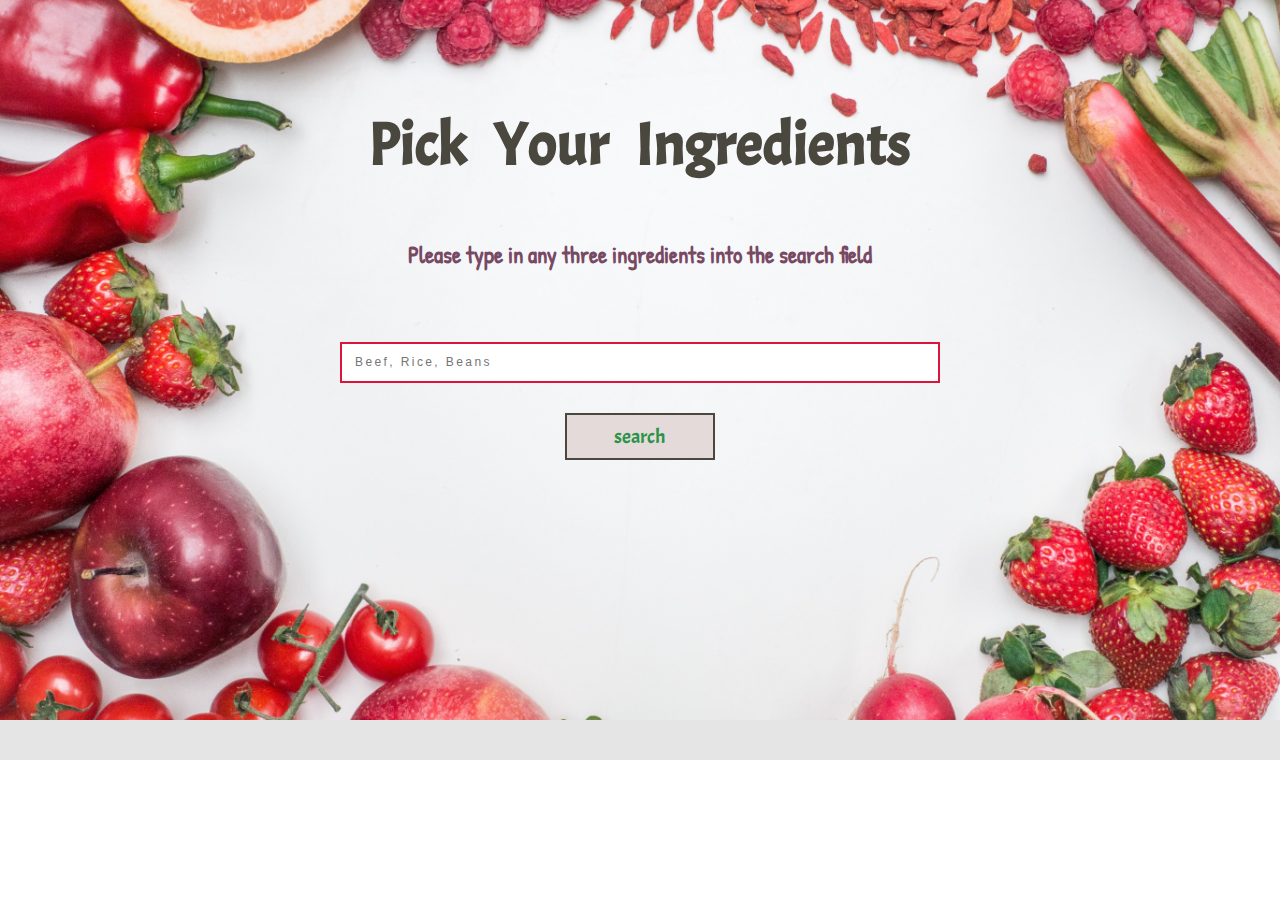
<file: app.html>
<!DOCTYPE html>
<html lang="en">

<head>
    <meta charset="UTF-8">
    <meta name="viewport" content="width=device-width, initial-scale=1.0">

    <!-- link to styles -->
    <link rel="stylesheet" href="styles/styles.css">

    <!-- link to google fonts -->
    <link href="https://fonts.googleapis.com/css2?family=Acme&family=Patrick+Hand&display=swap" rel="stylesheet">

    <title>Get Cookin'</title>
</head>

<!-- app page -->

<body>
    <form action="#">
        <div class="form wrapper">
            <h1>Pick Your Ingredients</h1>
            <p>Please type in any three ingredients into the search field</p>
            <div class="flexRow">
                <div class="formText">
                    <label for="ingredientsInput" class="srOnly">Enter Ingredients</label>
                    <input class="firstIngredient" type=text name="ingredients" id="ingredientsInput"
                        placeholder="Beef, Rice, Beans" autocomplete="off">
                </div>
                <input type="submit" value="search">
            </div>
        </div>
    </form>

    <!-- results for recipe -->
    <section class="recipeSection">
        <div class="wrapper">
            <div class="result"></div>
        </div>
    </section>

    <!-- load jquery & script js  -->
    <script src="https://ajax.googleapis.com/ajax/libs/jquery/3.5.1/jquery.min.js"></script>

    <script src="./script/script.js"></script>
</body>
</html>
</file>
<file: styles/styles.css>
html {
  line-height: 1.15;
  -ms-text-size-adjust: 100%;
  -webkit-text-size-adjust: 100%;
}

body {
  margin: 0;
}

article, aside, footer, header, nav, section {
  display: block;
}

h1 {
  font-size: 2em;
  margin: .67em 0;
}

figcaption, figure, main {
  display: block;
}

figure {
  margin: 1em 40px;
}

hr {
  -webkit-box-sizing: content-box;
          box-sizing: content-box;
  height: 0;
  overflow: visible;
}

pre {
  font-family: monospace,monospace;
  font-size: 1em;
}

a {
  background-color: transparent;
  -webkit-text-decoration-skip: objects;
}

abbr[title] {
  border-bottom: none;
  text-decoration: underline;
  -webkit-text-decoration: underline dotted;
          text-decoration: underline dotted;
}

b, strong {
  font-weight: inherit;
}

b, strong {
  font-weight: bolder;
}

code, kbd, samp {
  font-family: monospace,monospace;
  font-size: 1em;
}

dfn {
  font-style: italic;
}

mark {
  background-color: #ff0;
  color: #000;
}

small {
  font-size: 80%;
}

sub, sup {
  font-size: 75%;
  line-height: 0;
  position: relative;
  vertical-align: baseline;
}

sub {
  bottom: -.25em;
}

sup {
  top: -.5em;
}

audio, video {
  display: inline-block;
}

audio:not([controls]) {
  display: none;
  height: 0;
}

img {
  border-style: none;
}

svg:not(:root) {
  overflow: hidden;
}

button, input, optgroup, select, textarea {
  font-family: sans-serif;
  font-size: 100%;
  line-height: 1.15;
  margin: 0;
}

button, input {
  overflow: visible;
}

button, select {
  text-transform: none;
}

button, html [type=button], [type=reset], [type=submit] {
  -webkit-appearance: button;
}

button::-moz-focus-inner, [type=button]::-moz-focus-inner, [type=reset]::-moz-focus-inner, [type=submit]::-moz-focus-inner {
  border-style: none;
  padding: 0;
}

button:-moz-focusring, [type=button]:-moz-focusring, [type=reset]:-moz-focusring, [type=submit]:-moz-focusring {
  outline: 1px dotted ButtonText;
}

fieldset {
  padding: .35em .75em .625em;
}

legend {
  -webkit-box-sizing: border-box;
          box-sizing: border-box;
  color: inherit;
  display: table;
  max-width: 100%;
  padding: 0;
  white-space: normal;
}

progress {
  display: inline-block;
  vertical-align: baseline;
}

textarea {
  overflow: auto;
}

[type=checkbox], [type=radio] {
  -webkit-box-sizing: border-box;
          box-sizing: border-box;
  padding: 0;
}

[type=number]::-webkit-inner-spin-button, [type=number]::-webkit-outer-spin-button {
  height: auto;
}

[type=search] {
  -webkit-appearance: textfield;
  outline-offset: -2px;
}

[type=search]::-webkit-search-cancel-button, [type=search]::-webkit-search-decoration {
  -webkit-appearance: none;
}

::-webkit-file-upload-button {
  -webkit-appearance: button;
  font: inherit;
}

details, menu {
  display: block;
}

summary {
  display: list-item;
}

canvas {
  display: inline-block;
}

template {
  display: none;
}

[hidden] {
  display: none;
}

html {
  -webkit-box-sizing: border-box;
  box-sizing: border-box;
}

*, *:before, *:after {
  -webkit-box-sizing: inherit;
          box-sizing: inherit;
}

.srOnly {
  position: absolute;
  width: 1px;
  height: 1px;
  margin: -1px;
  border: 0;
  padding: 0;
  white-space: nowrap;
  -webkit-clip-path: inset(100%);
          clip-path: inset(100%);
  clip: rect(0 0 0 0);
  overflow: hidden;
}

img {
  max-width: 100%;
}

.wrapper {
  max-width: 1200px;
  width: 90%;
  margin: 0 auto;
}

html {
  font-size: 62.5%;
}

.backgroundImage {
  background-image: url(../styles/assets/background.jpg);
  background-size: cover;
  background-repeat: no-repeat;
}

.flexColumn {
  display: -webkit-box;
  display: -ms-flexbox;
  display: flex;
  -webkit-box-pack: center;
      -ms-flex-pack: center;
          justify-content: center;
  -webkit-box-align: center;
      -ms-flex-align: center;
          align-items: center;
  -webkit-box-orient: vertical;
  -webkit-box-direction: normal;
      -ms-flex-direction: column;
          flex-direction: column;
  max-width: 90rem;
  padding: 2rem;
  height: 80vh;
}

h1 {
  font-family: 'Acme', sans-serif;
  font-size: 6rem;
  word-spacing: 0.3em;
  color: #4a473e;
}

.flexColumn h1 {
  margin-bottom: 0;
}

.flexColumn p {
  margin-bottom: 5rem;
  text-align: center;
}

p {
  font-family: 'Patrick Hand', sans-serif;
  font-size: 2.3rem;
  font-weight: 900;
  color: #774963;
}

footer {
  display: -webkit-box;
  display: -ms-flexbox;
  display: flex;
  -webkit-box-pack: center;
      -ms-flex-pack: center;
          justify-content: center;
  -webkit-box-align: center;
      -ms-flex-align: center;
          align-items: center;
  background-color: #e5dada;
  color: #2b9348;
  height: 20vh;
  -webkit-animation: fadeIn ease 5s;
          animation: fadeIn ease 5s;
}

@-webkit-keyframes fadeIn {
  0% {
    opacity: 0;
  }
}

@keyframes fadeIn {
  0% {
    opacity: 0;
  }
}

.footerLink {
  text-decoration: none;
  color: #2b9348;
}

.footer {
  text-align: center;
  font-family: 'Acme', sans-serif;
  font-size: 1.3rem;
  letter-spacing: 0.1em;
}

.button {
  text-decoration: none;
  padding: 1rem 1rem;
  border: 2px solid #4a473e;
  background-color: #e5dada;
  color: #2b9348;
  width: 15rem;
  text-align: center;
  font-family: 'Acme', sans-serif;
  font-size: 2rem;
  word-spacing: 0.3em;
}

.button:hover {
  cursor: pointer;
  -webkit-transform: translateY(-2px);
          transform: translateY(-2px);
  -webkit-transition: -webkit-transform 150ms;
  transition: -webkit-transform 150ms;
  transition: transform 150ms;
  transition: transform 150ms, -webkit-transform 150ms;
  -webkit-box-shadow: 0 3px 3px 0 #2b9348;
          box-shadow: 0 3px 3px 0 #2b9348;
}

.button:focus {
  border: 2px solid crimson;
}

.form {
  display: -webkit-box;
  display: -ms-flexbox;
  display: flex;
  -webkit-box-orient: vertical;
  -webkit-box-direction: normal;
      -ms-flex-direction: column;
          flex-direction: column;
  -webkit-box-align: center;
      -ms-flex-align: center;
          align-items: center;
  width: 100%;
  padding-top: 7rem;
}

form {
  background-image: url(../styles/assets/appimage.jpg);
  background-size: cover;
  background-repeat: no-repeat;
  background-position: center;
  height: 80vh;
}

.flexRow {
  display: -webkit-box;
  display: -ms-flexbox;
  display: flex;
  -webkit-box-orient: vertical;
  -webkit-box-direction: normal;
      -ms-flex-direction: column;
          flex-direction: column;
  -webkit-box-pack: center;
      -ms-flex-pack: center;
          justify-content: center;
  -webkit-box-align: center;
      -ms-flex-align: center;
          align-items: center;
  width: 50%;
  margin-top: 5rem;
  margin-bottom: 5rem;
}

input {
  width: 90%;
  padding: 0.9rem;
  border: 2px solid crimson;
}

input:focus {
  -webkit-transform: translateY(-2px);
          transform: translateY(-2px);
  -webkit-transition: -webkit-transform 150ms;
  transition: -webkit-transform 150ms;
  transition: transform 150ms;
  transition: transform 150ms, -webkit-transform 150ms;
  -webkit-box-shadow: 0 3px 3px 0 crimson;
          box-shadow: 0 3px 3px 0 crimson;
}

.formText {
  width: 100%;
}

input[type="text"]::-webkit-input-placeholder {
  letter-spacing: 0.2em;
  font-size: 1.2rem;
}

input[type="text"]:-ms-input-placeholder {
  letter-spacing: 0.2em;
  font-size: 1.2rem;
}

input[type="text"]::-ms-input-placeholder {
  letter-spacing: 0.2em;
  font-size: 1.2rem;
}

input[type="text"]::placeholder {
  letter-spacing: 0.2em;
  font-size: 1.2rem;
}

input[type="text"] {
  padding: 1.3rem;
  width: 100%;
}

input[type="submit"] {
  margin-top: 3rem;
  text-decoration: none;
  padding: 1rem 1rem;
  border: 2px solid #4a473e;
  background-color: #e5dada;
  color: #2b9348;
  width: 15rem;
  text-align: center;
  font-family: 'Acme', sans-serif;
  font-size: 2rem;
  word-spacing: 0.3em;
}

input[type="submit"]:hover {
  cursor: pointer;
  -webkit-transform: translateY(-2px);
          transform: translateY(-2px);
  -webkit-transition: -webkit-transform 150ms;
  transition: -webkit-transform 150ms;
  transition: transform 150ms;
  transition: transform 150ms, -webkit-transform 150ms;
  -webkit-box-shadow: 0 3px 3px 0 #2b9348;
          box-shadow: 0 3px 3px 0 #2b9348;
}

.result {
  width: 100%;
  padding: 20px 0;
  display: -webkit-box;
  display: -ms-flexbox;
  display: flex;
  -ms-flex-wrap: wrap;
      flex-wrap: wrap;
  -webkit-box-pack: justify;
      -ms-flex-pack: justify;
          justify-content: space-between;
}

.recipeCard {
  display: -webkit-box;
  display: -ms-flexbox;
  display: flex;
  -webkit-box-orient: horizontal;
  -webkit-box-direction: normal;
      -ms-flex-direction: row;
          flex-direction: row;
  -ms-flex-wrap: wrap;
      flex-wrap: wrap;
  -webkit-box-pack: justify;
      -ms-flex-pack: justify;
          justify-content: space-between;
  -webkit-box-align: center;
      -ms-flex-align: center;
          align-items: center;
  text-align: center;
  width: calc((100% / 2) - 20px);
  margin-top: 20px;
  padding: 3rem 3rem;
  border: 5px solid crimson;
  background-image: -webkit-gradient(linear, left top, right bottom, from(#F90E42), color-stop(#FE495E), color-stop(#FF6A78), color-stop(#FF8792), color-stop(#FDA2AB), color-stop(#FFA9A5), color-stop(#FFB0A1), color-stop(#FFB89F), color-stop(#F9B877), color-stop(#DEBF51), color-stop(#ABCA3A), to(#4FD448));
  background-image: linear-gradient(to right bottom, #F90E42, #FE495E, #FF6A78, #FF8792, #FDA2AB, #FFA9A5, #FFB0A1, #FFB89F, #F9B877, #DEBF51, #ABCA3A, #4FD448);
}

.recipeCard:hover,
.recipeCard:focus {
  -webkit-transform: translateY(-2px);
          transform: translateY(-2px);
  -webkit-transition: -webkit-transform 150ms;
  transition: -webkit-transform 150ms;
  transition: transform 150ms;
  transition: transform 150ms, -webkit-transform 150ms;
  -webkit-box-shadow: 0 3px 3px 0 crimson;
          box-shadow: 0 3px 3px 0 crimson;
}

.recipeImg img {
  border: 3.5px solid green;
}

.recipeImg,
.recipeText {
  width: 40%;
}

h4 {
  font-family: 'Acme', sans-serif;
  word-spacing: 0.3em;
  color: #4a473e;
}

.recipeLink {
  text-decoration: none;
  font-family: 'Acme', sans-serif;
  font-size: 3rem;
  color: #4a473e;
}

.recipeContent {
  font-size: 2rem;
  color: palevioletred;
}

.recipeSection {
  background-color: #E5E5E5;
  margin-bottom: 0;
}

@media (max-width: 320px) {
  form {
    height: 55vh;
  }
}

@media (max-width: 375px) {
  .flexColumn h1 {
    text-align: center;
  }
  .form > * {
    text-align: center;
  }
  .flexRow {
    margin-top: 0;
  }
  .form p {
    margin-top: 0;
  }
  .result {
    display: -webkit-box;
    display: -ms-flexbox;
    display: flex;
    -webkit-box-orient: vertical;
    -webkit-box-direction: normal;
        -ms-flex-direction: column;
            flex-direction: column;
  }
  .recipeCard {
    width: 100%;
    position: block;
  }
  .recipeImg {
    width: 100%;
  }
  .recipeImg img {
    width: 80%;
  }
  .recipeLink {
    font-size: 2.3rem;
  }
}

@media (max-width: 376px) {
  .flexColumn h1 {
    text-align: center;
  }
  .form > * {
    text-align: center;
  }
  .flexRow {
    margin-top: 0;
  }
  .form p {
    margin-top: 0;
  }
  .result {
    display: -webkit-box;
    display: -ms-flexbox;
    display: flex;
    -webkit-box-orient: vertical;
    -webkit-box-direction: normal;
        -ms-flex-direction: column;
            flex-direction: column;
  }
  .recipeCard {
    width: 100%;
    position: block;
  }
  .recipeImg {
    width: 100%;
  }
  .recipeImg img {
    width: 80%;
  }
  .recipeLink {
    font-size: 2.3rem;
  }
}

@media (max-width: 768px) {
  .recipeImg {
    width: 100%;
  }
  .recipeImg img {
    width: 80%;
  }
  .recipeLink {
    font-size: 2.3rem;
  }
  .recipeText {
    width: 100%;
  }
}
</file>
